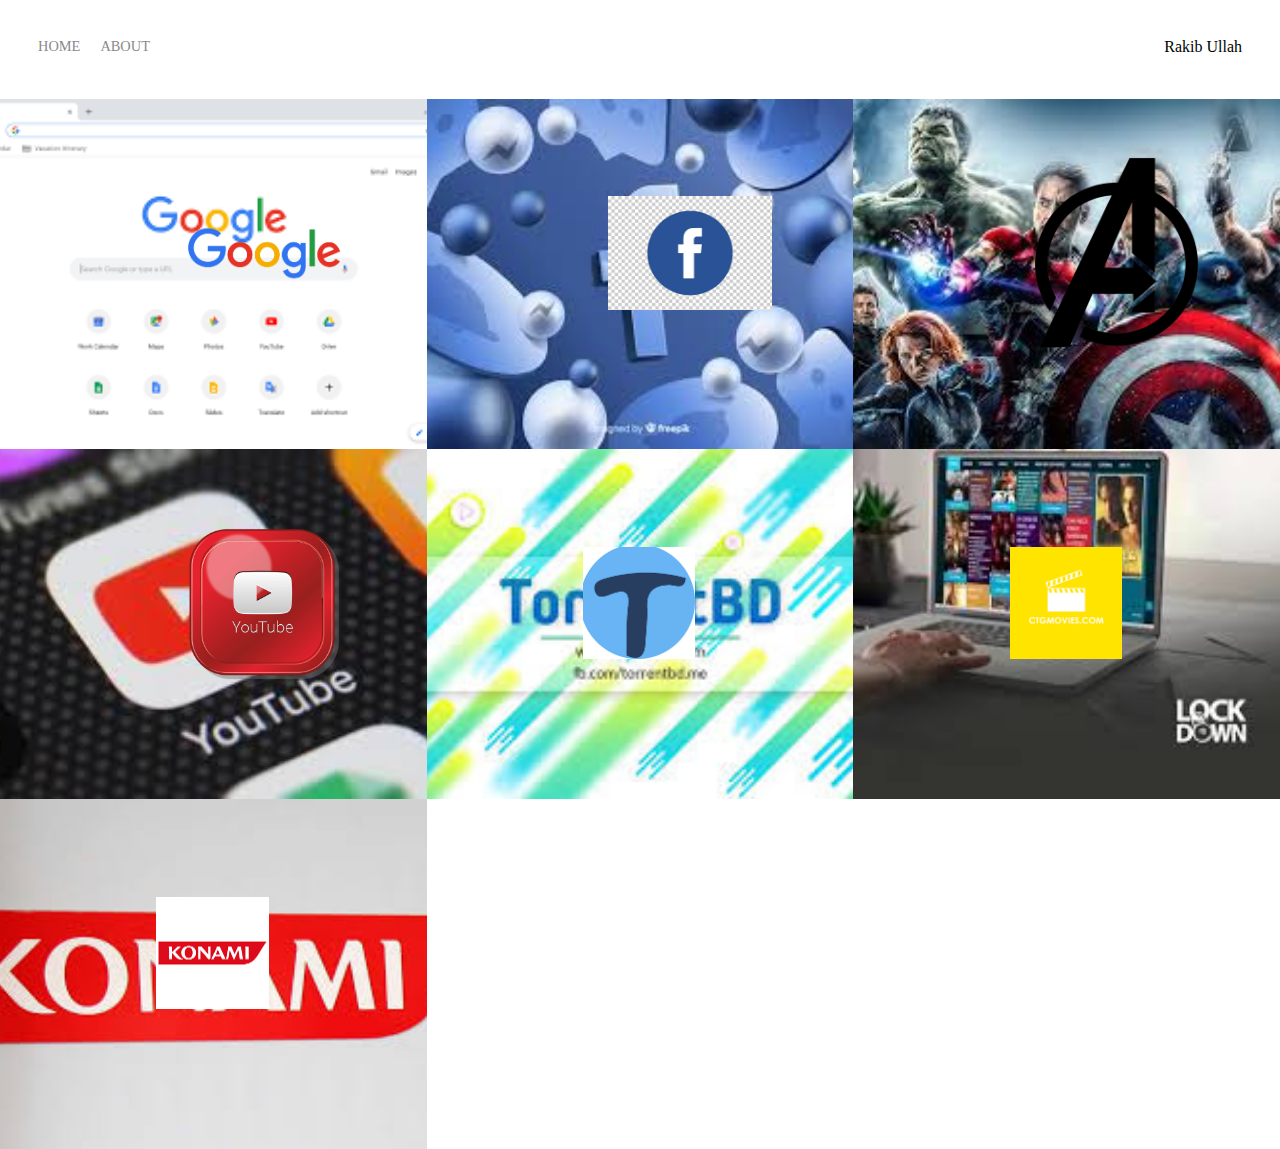
<file: index.html>
<!DOCTYPE html>
<html>
<head>
     <meta charset ="utf-8" />
     <title>My site</title>
     <link rel="stylesheet" href="style1.css">
</head> 
<body>
    <div class="container">
        <div class="nav-wrapper">
            <div class="left-side">
                <div class="nav-link-wrapper active-nav-link">
                    <a href="index.html">Home</a>
                </div>

                <div class="nav-link-wrapper">
                   <a href="about.html">About</a>
                </div>
            </div>

            <div class="right-side">
               <div>Rakib Ullah</div>
            </div>
        </div>

    </div>
    <div class="content-wrapper">
        <div class="protfolio-items-wrapper">

            <div class="protfolio-item-wrapper">
                <div class="protfolio-img-background" style="background-image:url(google.jpg)"></div>
            
                <div class="img-text-wrapper">
                    <div class="logo-wrapper">
                        <a href="https://www.google.com"><img src="google.png"></a>
                    </div>

                    <div class="subtitle">
                        Welcome to google
                    </div>
                </div>
            </div>

            <div class="protfolio-item-wrapper">
                <div class="protfolio-img-background" style="background-image:url(facebook.jpg)"></div>
            
                <div class="img-text-wrapper">
                    <div class="logo-wrapper">
                        <a href="https://www.facebook.com"><img src="facebook.png"></a>
                    </div>

                    <div class="subtitle">
                        Welcome to facebook
                    </div>
                </div>
            </div>

            <div class="protfolio-item-wrapper">
                <div class="protfolio-img-background" style="background-image:url(ftp.jpg)"></div>
            
                <div class="img-text-wrapper">
                    <div class="logo-wrapper">
                        <a href="https://www.cdn1.discoveryftp.net.com"><img src="ftp.png"></a>
                    </div>

                    <div class="subtitle">
                        Welcome to discovery ftp
                    </div>
                </div>
            </div>

            <div class="protfolio-item-wrapper">
                <div class="protfolio-img-background" style="background-image:url(youtube.jpg)"></div>
            
                <div class="img-text-wrapper">
                    <div class="logo-wrapper">
                        <a href="https://www.youtube.com"><img src="youtube.png"></a>
                    </div>

                    <div class="subtitle">
                        Welcome to youtube
                    </div>
                </div>
            </div>

            <div class="protfolio-item-wrapper">
                <div class="protfolio-img-background" style="background-image:url(torrentbd.jpg)"></div>
            
                <div class="img-text-wrapper">
                    <div class="logo-wrapper">
                        <a href="https://www.torrentbd.com"><img src="torrentbd.png"></a>
                    </div>

                    <div class="subtitle">
                        Welcome to torrentbd
                    </div>
                </div>
            </div>

            <div class="protfolio-item-wrapper">
                <div class="protfolio-img-background" style="background-image:url(ctgmovies.jpg)"></div>
            
                <div class="img-text-wrapper">
                    <div class="logo-wrapper">
                        <a href="https://www.ctgmovies.com"><img src="ctgmovies.png"></a>
                    </div>

                    <div class="subtitle">
                        Welcome to CTG movies
                    </div>
                </div>
            </div>

            <div class="protfolio-item-wrapper">
                <div class="protfolio-img-background" style="background-image:url(konami.jpg)"></div>
            
                <div class="img-text-wrapper">
                    <div class="logo-wrapper">
                        <a href="https://www.konami.com"><img src="konami.png"></a>
                    </div>

                    <div class="subtitle">
                        Welcome to konami
                    </div>
                </div>
            </div>
        </div>
    </div>
 </body>
 <script>
    const protfolioItems = document.querySelectorAll('.protfolio-item-wrapper')

    protfolioItems.forEach(protfolioItem => {
        protfolioItem.addEventListener('mouseover', () => {
            protfolioItem.childNodes[1].classList.add('img-darken');
        })

        protfolioItem.addEventListener('mouseout', () => {
            protfolioItem.childNodes[1].classList.remove('img-darken');
        })
        
    })
</script>  

 </html>
</file>
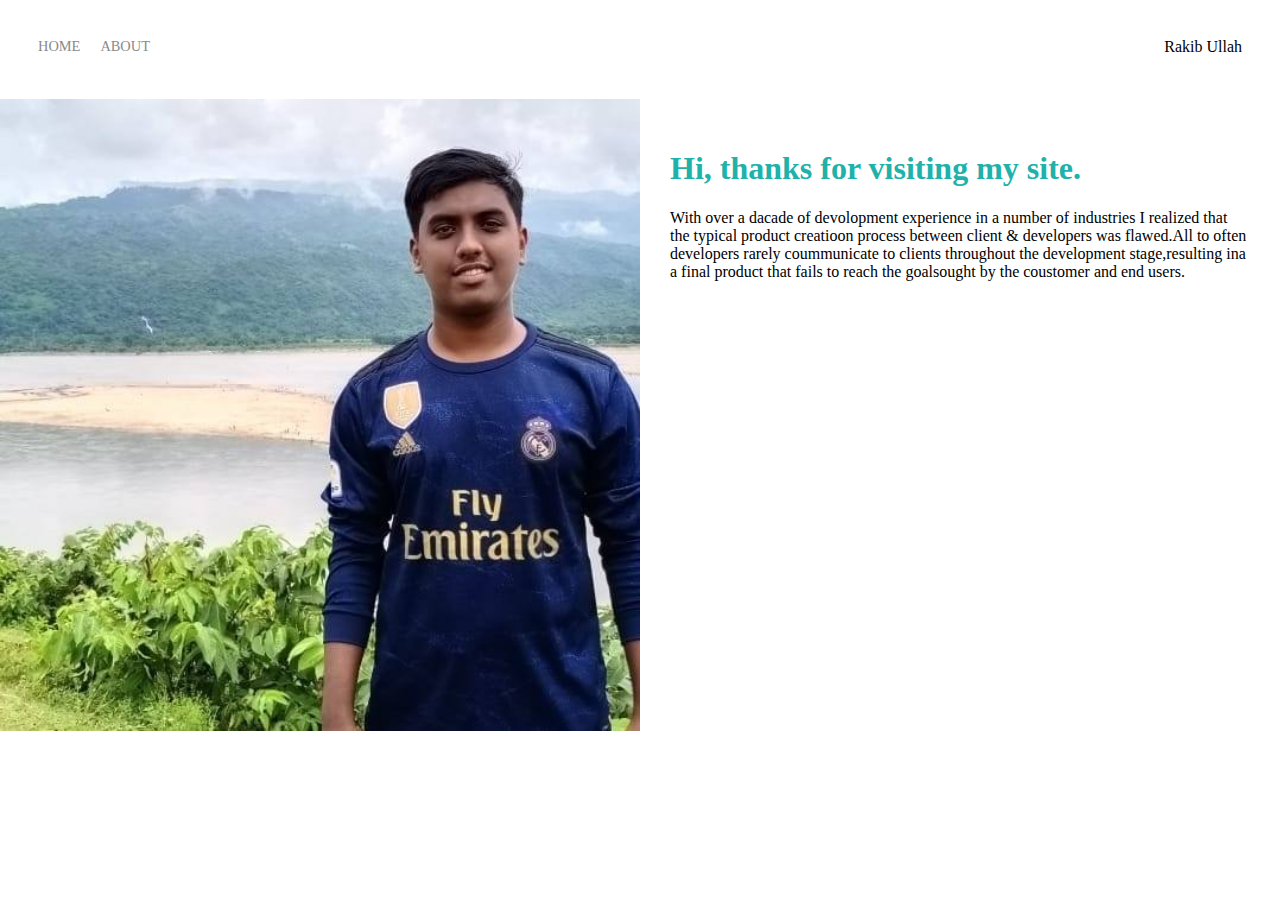
<file: about.html>
<!DOCTYPE html>
<html>

<head>
    <meta charset="utf-8" />
    <title>About</title>
    <link rel="stylesheet" href="style1.css">
</head>

<body>
    <div class="container">
        <div class="nav-wrapper">
            <div class="left-side">
                <div class="nav-link-wrapper">
                    <a href="/mysite/index.html">Home</a>
                </div>

                <div class="nav-link-wrapper active-nav-link">
                    <a href="about.html">About</a>
                </div>
            </div>

            <div class="right-side">
                <div>Rakib Ullah</div>
            </div>
        </div>
    </div>
    <div class="content-wrapper">
        <div class="two-column-wrapper">
            <div class="profile-image-wrapper">
                <img src="profile.jpg">
            </div>

            <div class="profile-content-wrapper">
                <h1>Hi, thanks for visiting my site.</h1>

                <p>With over a dacade of devolopment experience in a number of industries I realized that the typical
                    product creatioon process between client & developers was flawed.All to often developers rarely
                    coummunicate to clients throughout the development stage,resulting ina a final product that fails to
                    reach the goalsought by the coustomer and end users.</p>
            </div>
        </div>
    </div>
</body>

</html>
</file>
<file: style1.css>
body {
    margin: 0px;
}
.container {
    display: grid;
    grid-template-columns: 1fr;
}
.nav-wrapper {
    display: flex;
    justify-content: space-between;
    padding: 38px;
}
.left-side {
    display: flex;
}
.nav-wrapper > .left-side > div {
    margin-right: 20px;
    font-size: .9em;
    text-transform: uppercase;
}
.nav-link-wrapper {
    height: 22px;
    border-bottom: 1px solid transparent;
    transition: border-bottom .5s;
}
.nav-link-wrapper a {
    color: #8a8a8a;
    text-decoration: none;
    transition: color 0.5s;
}

.nav-link-wrapper:hover {
    border-bottom: 1px solid black;
}

.nav-link-wrapper a:hover {
    color: black;
}
.active-nav-link {
    color: black !important;
}
.protfolio-items-wrapper {
    display: grid;
    grid-template-columns: 1fr 1fr 1fr;
}
.protfolio-item-wrapper {
    position: relative;
}
.protfolio-img-background {
    height: 350px;
    width: 100%;
    background-size: cover;
    background-position: center;
    background-repeat: no-repeat;
}
.img-text-wrapper {
    position: absolute;
    top: 0;
    display: flex;
    flex-direction: column;
    justify-content: center;
    align-items: center;
    height: 100%;
    text-align: center;
    padding-left: 100px;
    padding_right: 100px;
}
.logo-wrapper img {
    width: 50%;
    margin-bottom: 20px;
}

.img-text-wrapper .subtitle {
    transition: 1s;
    font-weight: 600;
    color: transparent;
}
.img-text-wrapper:hover .subtitle {
    font-weight: 600;
    color: lightseagreen
}

.img-darken {
    transition: 1s;
    filter: brightness(10%)
}

.two-column-wrapper {
    display: grid;
    grid-template-columns: 1fr 1fr;
}

.profile-image-wrapper img {
    width: 100%;
}

.profile-content-wrapper {
    padding: 30px;
}

.profile-content-wrapper h1 {
    color: lightseagreen;
}
</file>
